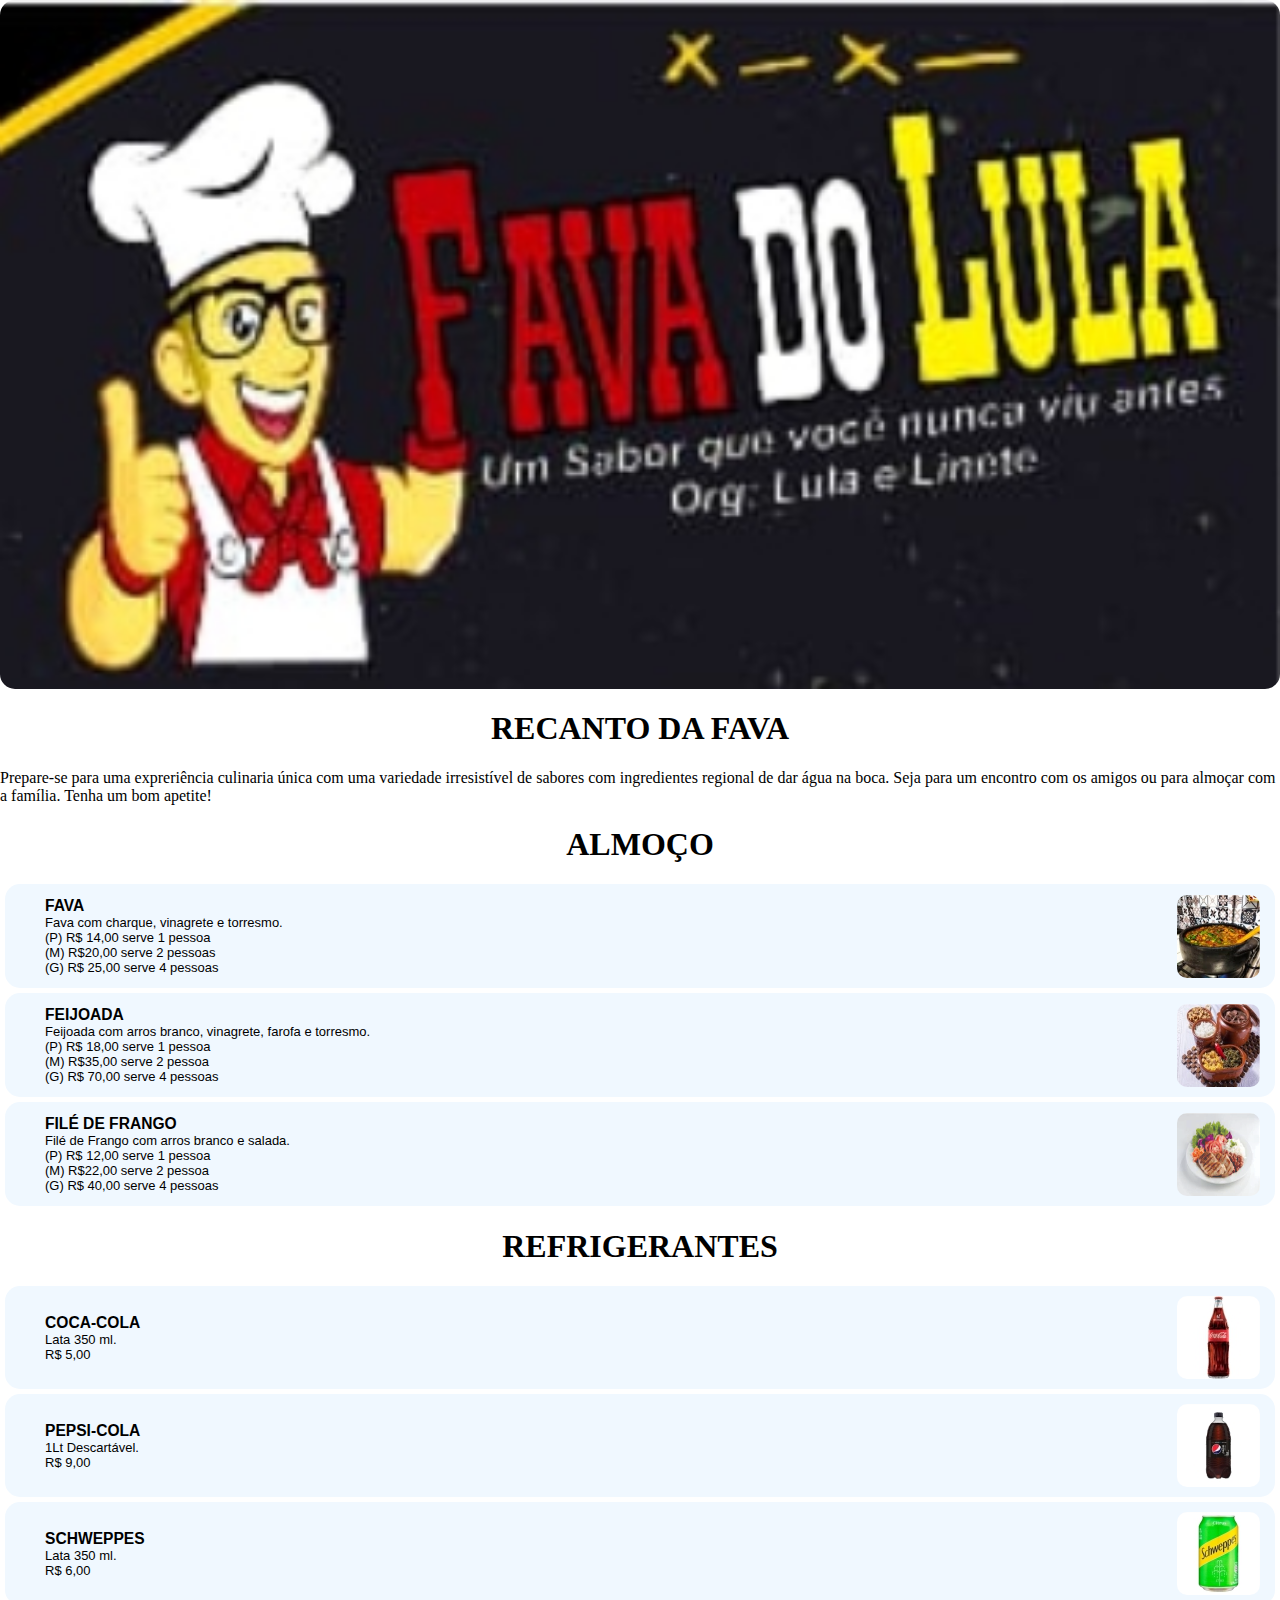
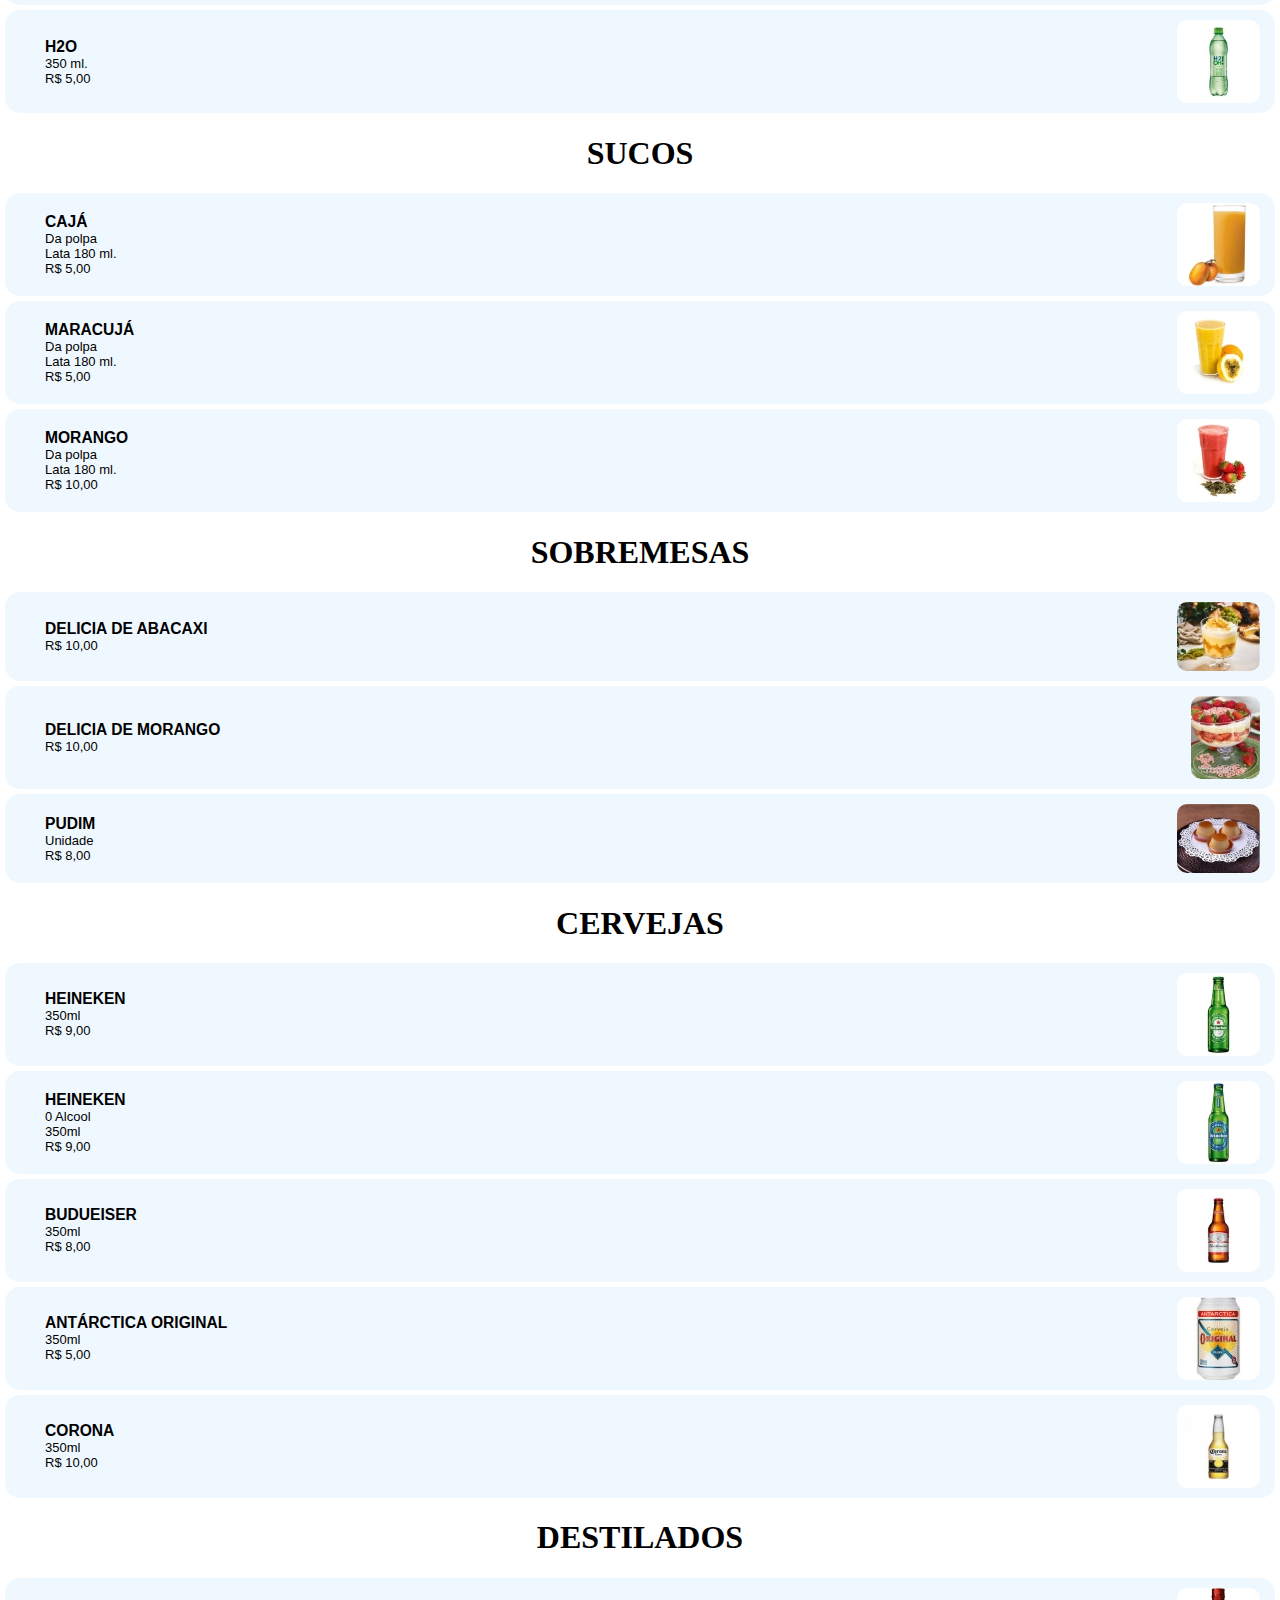
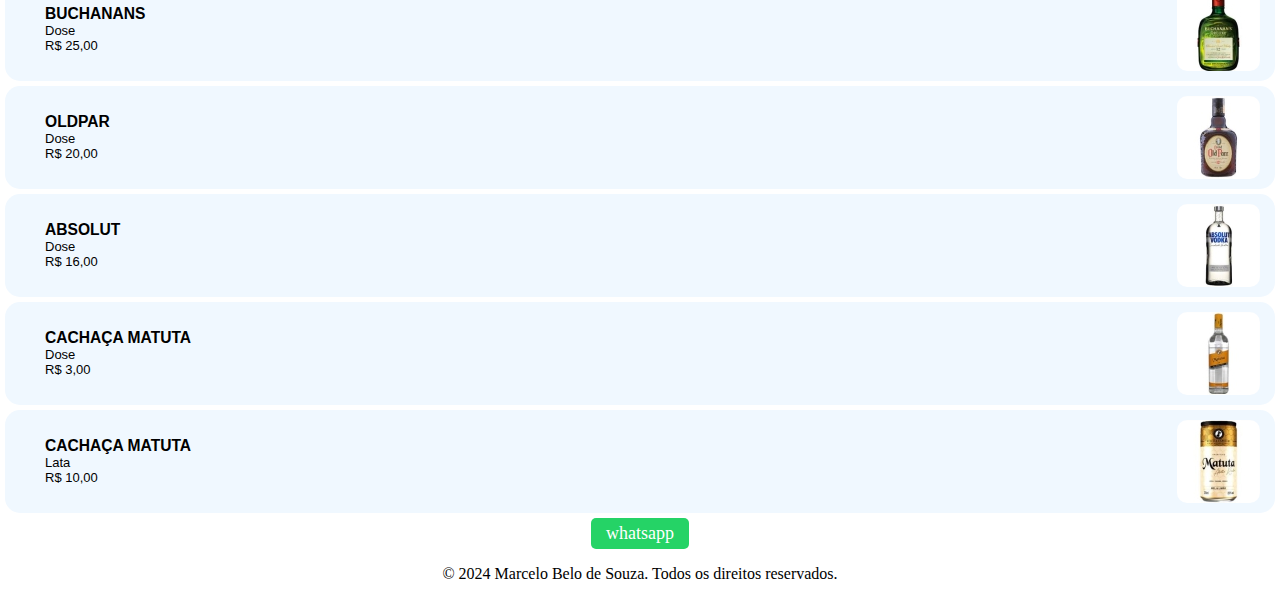
<file: index.html>
<!DOCTYPE html>
<html lang="pt-br">
<head>
    <meta charset="UTF-8">
    <meta name="viewport" content="width=device-width, initial-scale=1.0">
    <link rel="stylesheet" href="css/style.css">
    <title>Recanto da Fava</title>
</head>

    <body>
        <header id="header">
            <div class="menu-hamburguer" id="menu">
                &#9776; <!-- ícone de hambúrguer -->
            </div>
        </header>
        <nav id="nav" class="hidden">
            <ul>
                <li><a href="#almoco">ALMOÇO</a></li>
                <li><a href="#refrigerante">REFRIGERANTES</a></li>
                <li><a href="#suco">SUCOS</a></li>
                <li><a href="#sobremesa">SOBREMESAS</a></li>
                <li><a href="#cerveja">CERVEJAS</a></li>
                <li><a href="#destilado">DESTILADOS</a></li>
            </ul>
        </nav>
          
            <img src="img/cabecalho.jpg" alt="Imagem logo cabeçalho" class="LogoCabecalho">
            
            <h1 class="tit">RECANTO DA FAVA</h1>
            <P>Prepare-se para uma expreriência culinaria única com uma variedade irresistível de sabores com ingredientes regional de dar água na boca. Seja para um encontro com os amigos ou para almoçar com a família. Tenha um bom apetite!</P>
        

    <a href="./html/DestaqueFava.html">
        <h1 id="almoco" class="tit">ALMOÇO</h1>
        <div class="item">
        <div class="flex-container">
        <ul>
            <li class="pDaLista"><strong>FAVA</strong></li>
            <li>Fava com charque, vinagrete e torresmo.</li>
            <li>(P) R$ 14,00 serve 1 pessoa</li>
            <li>(M) R$20,00 serve 2 pessoas</li>
            <li>(G) R$ 25,00 serve 4 pessoas</li>
         </ul>
        <img src="img/favaPParagrafo30mm.jpg" alt="tigela de fava" class="flex-item">
       </div>
    </div>

    <a href="./html/DestaqueFeijoada.html">
        <div class="item">
        <div class="flex-container">
        <ul>
            <li class="pDaLista"><strong>FEIJOADA</strong></li>
            <li>Feijoada com arros branco, vinagrete, farofa e torresmo.</li>
            <li>(P) R$ 18,00 serve 1 pessoa</li>
            <li>(M) R$35,00 serve 2 pessoa</li>
            <li>(G) R$ 70,00 serve 4 pessoas</li>
         </ul>
        <img src="img/Feijoada30mm.jpg" alt="Feijoada" class="flex-item">
       </div>
    </div>

    <a href="./html/FileDeFrango.html">
        <div class="item">
        <div class="flex-container">
        <ul>
            <li class="pDaLista"><strong>FILÉ DE FRANGO</strong></li>
            <li>Filé de Frango com arros branco e salada.</li>
            <li>(P) R$ 12,00 serve 1 pessoa</li>
            <li>(M) R$22,00 serve 2 pessoa</li>
            <li>(G) R$ 40,00 serve 4 pessoas</li>
         </ul>
        <img src="img/FileDeFrango30mm.jpg" alt="tigela de fava" class="flex-item">
       </div>
    </div>
 <a>   

        <h1 id="refrigerante" class="tit">REFRIGERANTES</h1>
        <div class="item">
        <div class="flex-container">
        <ul>
            <li class="pDaLista"><strong>COCA-COLA</strong></li>
            <li>Lata 350 ml.</li>
            <li>R$ 5,00</li>
         </ul>
        <img src="img/CocaKs30mm.jpg" alt="Refrigerante Coca Cola KS" class="flex-item">
       </div>
    </div>

        <div class="item">
        <div class="flex-container">
        <ul>
            <li class="pDaLista"><strong>PEPSI-COLA</strong></li>
            <li>1Lt Descartável.</li>
            <li>R$ 9,00</li>
         </ul>
        <img src="img/Pepsi1lt30mm.jpg" alt="Refrigerante Pepsi Cola 1Lt" class="flex-item">
       </div>
    </div>

        <div class="item">
        <div class="flex-container">
        <ul>
            <li class="pDaLista"><strong>SCHWEPPES</strong></li>
            <li>Lata 350 ml.</li>
            <li>R$ 6,00</li>
         </ul>
        <img src="img/SchweppesLata30mm.jpg" alt="Schweppes Lata" class="flex-item">
       </div>
    </div>

        <div class="item">
        <div class="flex-container">
        <ul>
            <li class="pDaLista"><strong>H2O</strong></li>
            <li>350 ml.</li>
            <li>R$ 5,00</li>
         </ul>
        <img src="img/H2o30mm.jpg" alt="Refrigerante H2O" class="flex-item">
       </div>
    </div>

        <h1 id="suco" class="tit">SUCOS</h1>
        <div class="item">
        <div class="flex-container">
        <ul>
            <li class="pDaLista"><strong>CAJÁ</strong></li>
            <LI>Da polpa</LI>
            <li>Lata 180 ml.</li>
            <li>R$ 5,00</li>
         </ul>
        <img src="img/SucoCajaCopo30mm.jpg" alt="Copo de suco de cajá" class="flex-item">
       </div>
    </div>

        <div class="item">
        <div class="flex-container">
        <ul>
            <li class="pDaLista"><strong>MARACUJÁ</strong></li>
            <LI>Da polpa</LI>
            <li>Lata 180 ml.</li>
            <li>R$ 5,00</li>
         </ul>
        <img src="img/SucoMaracujaCopo30mm.jpg" alt="Copo de suco de maracujá" class="flex-item">
       </div>
    </div>

        <div class="item">
        <div class="flex-container">
        <ul>
            <li class="pDaLista"><strong>MORANGO</strong></li>
            <LI>Da polpa</LI>
            <li>Lata 180 ml.</li>
            <li>R$ 10,00</li>
         </ul>
        <img src="img/SucoMorangoCopo30mm.jpg" alt="Copo de suco de maracujá" class="flex-item">
       </div>
    </div>

    <a href="./html/DeliaDeAbacaxi.html">
        <h1 id="sobremesa" class="tit">SOBREMESAS</h1>
        <div class="item">
        <div class="flex-container">
        <ul>
            <li class="pDaLista"><strong>DELICIA DE ABACAXI</strong></li>
            <li>R$ 10,00</li>
         </ul>
        <img src="img/DeliciaDeAbacaxi30mm.jpg" alt="Delicia de abacaxi" class="flex-item">
       </div>
    </div>

    <a href="./html/DeliciaDeMorango.html">
        <div class="item">
        <div class="flex-container">
        <ul>
            <li class="pDaLista"><strong>DELICIA DE MORANGO</strong></li>
            <li>R$ 10,00</li>
         </ul>
        <img src="img/DeliciaDeMorango30mm.jpg" alt="Delicia de morango" class="flex-item">
       </div>
    </div>

    <a href="./html/Pudim.html">
        <div class="item">
        <div class="flex-container">
        <ul>
            <li class="pDaLista"><strong>PUDIM</strong></li>
            <LI>Unidade</LI>
            <li>R$ 8,00</li>
         </ul>
        <img src="img/Pudim30mm.jpg" alt="Pudim" class="flex-item">
       </div>
    </div>
<a>    

        <h1 id="cerveja" class="tit">CERVEJAS</h1>
        <div class="item">
        <div class="flex-container">
        <ul>
            <li class="pDaLista"><strong>HEINEKEN</strong></li>
            <LI>350ml</LI>
            <li>R$ 9,00</li>
         </ul>
        <img src="img/Heineken350Ml30mm.jpg" alt="Cerveja" class="flex-item">
       </div>
    </div>

        <div class="item">
        <div class="flex-container">
        <ul>
            <li class="pDaLista"><strong>HEINEKEN</strong></li>
            <li>0 Alcool</li>
            <LI>350ml</LI>
            <li>R$ 9,00</li>
         </ul>
        <img src="img/Heineken0350ml30mm.jpg" alt="Cerveja" class="flex-item">
       </div>
    </div>

        <div class="item">
        <div class="flex-container">
        <ul>
            <li class="pDaLista"><strong>BUDUEISER</strong></li>
            <LI>350ml</LI>
            <li>R$ 8,00</li>
         </ul>
        <img src="img/Budueiser350Ml30mm.jpg" alt="Cerveja" class="flex-item">
       </div>
    </div>

        <div class="item">
        <div class="flex-container">
        <ul>
            <li class="pDaLista"><strong>ANTÁRCTICA ORIGINAL</strong></li>
            <LI>350ml</LI>
            <li>R$ 5,00</li>
         </ul>
        <img src="img/AntarcticaOrig350Ml30mm.jpg" alt="Cerveja" class="flex-item">
       </div>
    </div>

        <div class="item">
        <div class="flex-container">
        <ul>
            <li class="pDaLista"><strong>CORONA</strong></li>
            <LI>350ml</LI>
            <li>R$ 10,00</li>
         </ul>
        <img src="img/Corona350Ml30mm.jpg" alt="Cerveja" class="flex-item">
       </div>
    </div>   

        <H1 id="destilado" class="tit">DESTILADOS</H1>
        <div class="item">
        <div class="flex-container">
        <ul>
            <li class="pDaLista"><strong>BUCHANANS</strong></li>
            <LI>Dose</LI>
            <li>R$ 25,00</li>
         </ul>
        <img src="img/Buchanans30mm.jpg" alt="Wisk" class="flex-item">
       </div>
    </div>

        <div class="item">
        <div class="flex-container">
        <ul>
            <li class="pDaLista"><strong>OLDPAR</strong></li>
            <LI>Dose</LI>
            <li>R$ 20,00</li>
         </ul>
        <img src="img/OldPar30mm.jpg" alt="Wisk" class="flex-item">
       </div>
    </div>

        <div class="item">
        <div class="flex-container">
        <ul>
            <li class="pDaLista"><strong>ABSOLUT</strong></li>
            <LI>Dose</LI>
            <li>R$ 16,00</li>
         </ul>
        <img src="img/Absolut30mm.jpg" alt="Vodi" class="flex-item">
       </div>
    </div>

        <div class="item">
        <div class="flex-container">
        <ul>
            <li class="pDaLista"><strong>CACHAÇA MATUTA</strong></li>
            <LI>Dose</LI>
            <li>R$ 3,00</li>
         </ul>
        <img src="img/MatutaLt30mm.jpg" alt="Cachaça" class="flex-item">
       </div>
    </div>

        <div class="item">
        <div class="flex-container">
        <ul>
            <li class="pDaLista"><strong>CACHAÇA MATUTA</strong></li>
            <LI>Lata</LI>
            <li>R$ 10,00</li>
         </ul>
        <img src="img/MatutaLata30mm.jpg" alt="Cachaça" class="flex-item">
       </div>
    </div>

<script src="script/script.js"></script>

<div class="container">
    <a href="https://wa.me/558399943532" class="whatsapp-button" target="_blank" rel="noopener">
        whatsapp
    </a>
</div>

<div id="cop">
    <p>&copy; 2024 Marcelo Belo de Souza. Todos os direitos reservados.</p>
</div>
    </body>

</html>
</file>
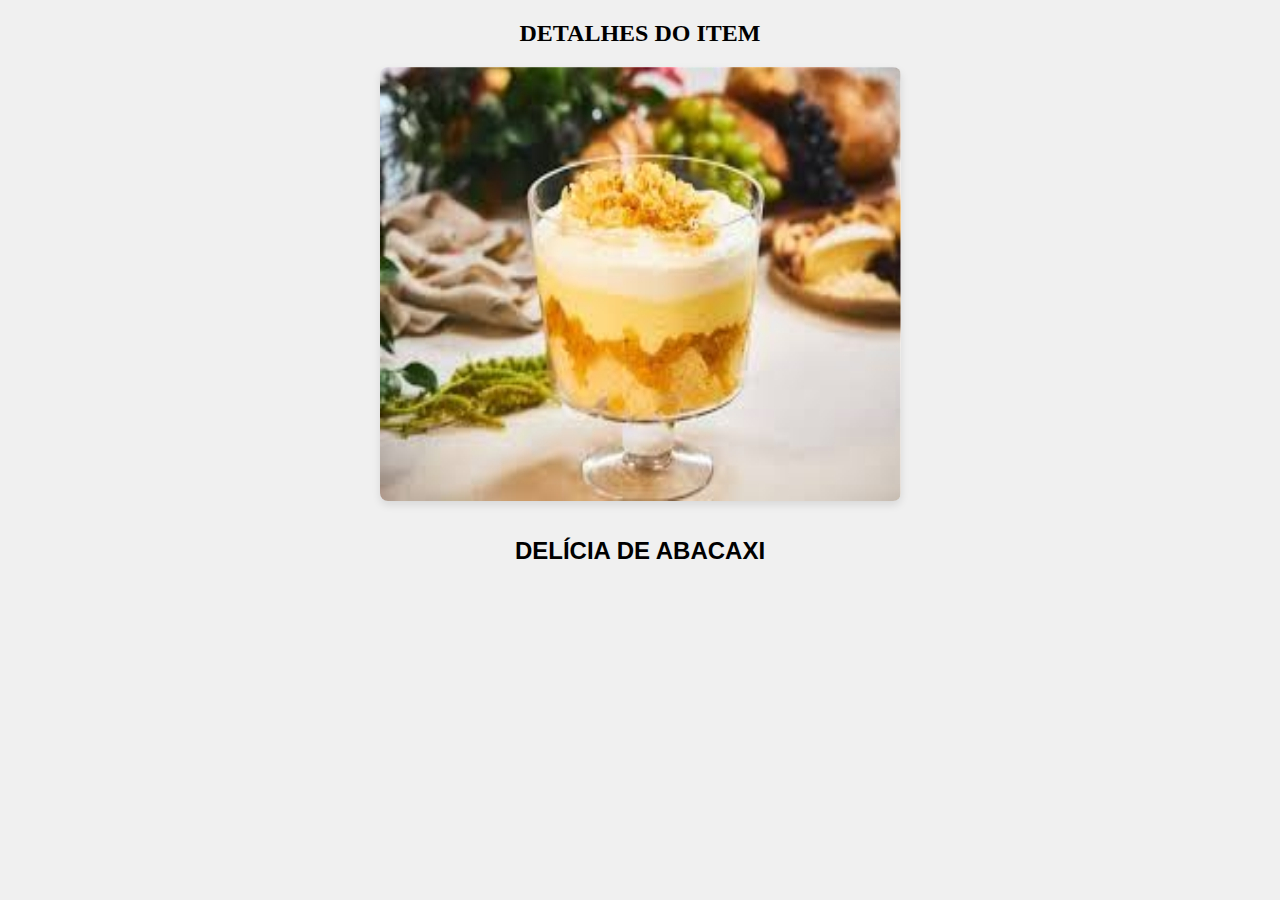
<file: html/DeliaDeAbacaxi.html>
<!DOCTYPE html>
<html lang="pt-br">
<head>
    <meta charset="UTF-8">
    <meta name="viewport" content="width=device-width, initial-scale=1.0">
    <link rel="stylesheet" href="../css/style.css">
    <title>Recanto da fava</title>
</head>
<a href="../index.html">
    <body class="BodyDestaque">
            <h2 class="H2Detaque">DETALHES DO ITEM</h2>
        <img src="../img/DeliciaDeAbacaxi188mm.jpg" alt="Delícia de abacaxi" class="FotoDestaque">
        <h1 class="H1Destaque">DELÍCIA DE ABACAXI</h1>
    </body>
</a>
</html>
</file>
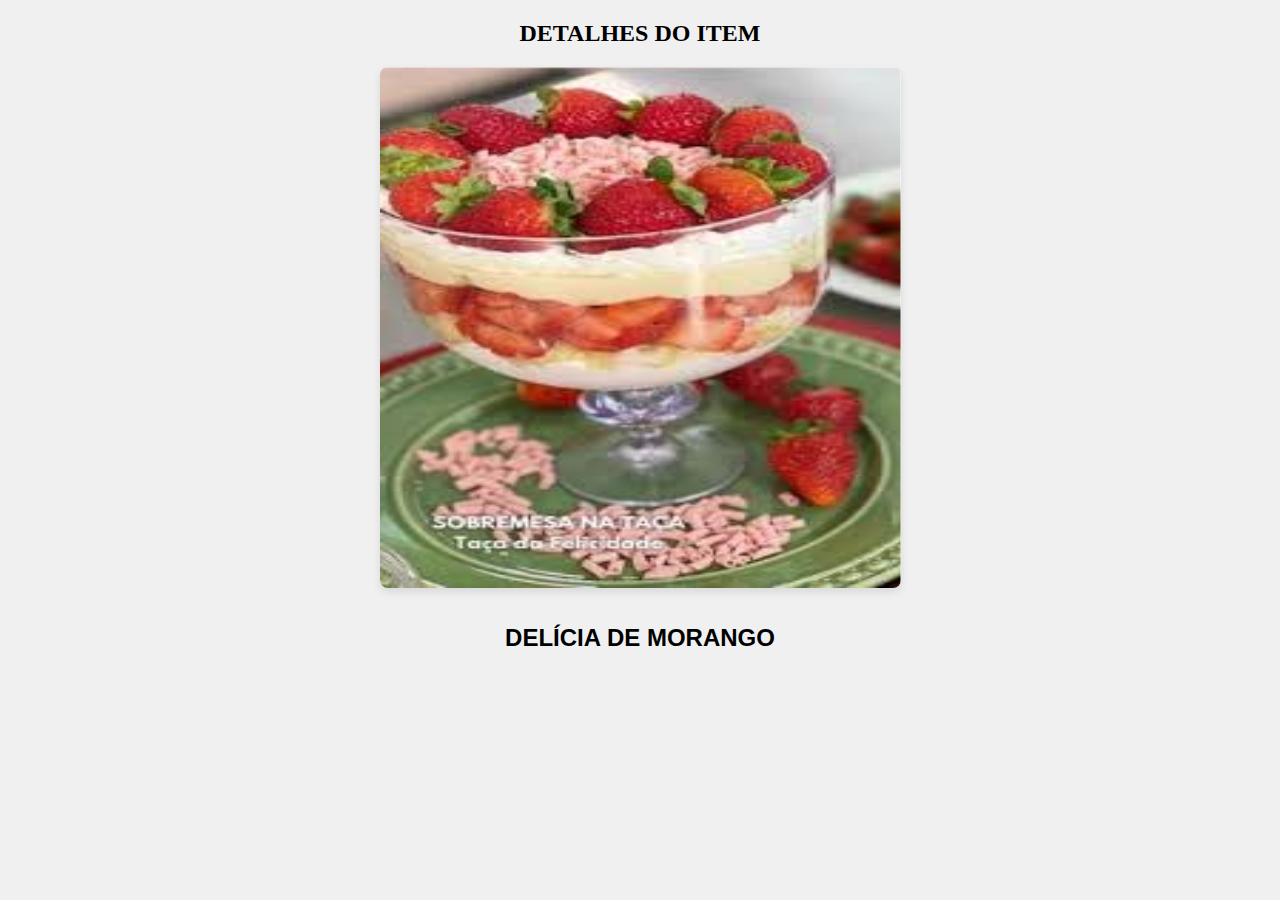
<file: html/DeliciaDeMorango.html>
<!DOCTYPE html>
<html lang="pt-br">
<head>
    <meta charset="UTF-8">
    <meta name="viewport" content="width=device-width, initial-scale=1.0">
    <link rel="stylesheet" href="../css/style.css">
    <title>Recanto da fava</title>
</head>
<a href="../index.html">
    <body class="BodyDestaque">
            <h2 class="H2Detaque">DETALHES DO ITEM</h2>
        <img src="../img/DeliciaDeMorango188mm.jpg" alt="Delícia de morango" class="FotoDestaque">
        <h1 class="H1Destaque">DELÍCIA DE MORANGO</h1>
    </body>
</a>
</html>
</file>
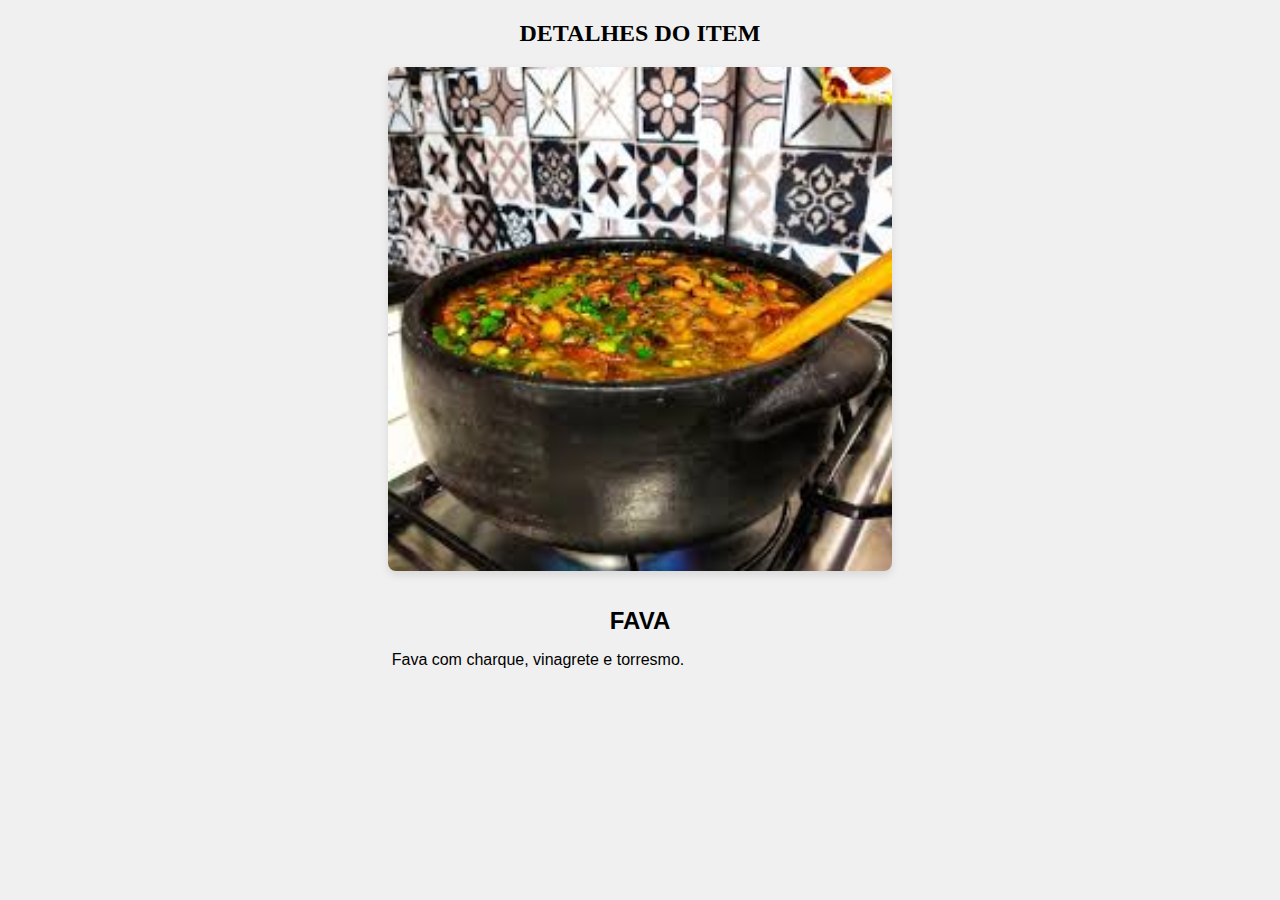
<file: html/destaque.html>
<!DOCTYPE html>
<html lang="pt-br">
<head>
    <meta charset="UTF-8">
    <meta name="viewport" content="width=device-width, initial-scale=1.0">
    <link rel="stylesheet" href="../css/style.css">
    <title>Lula da fava</title>
</head>
<a href="../index.html">
    <body class="BodyDestaque">
            <h2 class="H2Detaque">DETALHES DO ITEM</h2>
        <img src="../img/fava.jpg" alt="tigela de fava" class="FotoDestaque">
        <h1 class="H1Destaque">FAVA</h1>
        <p class="PDestaque">Fava com charque, vinagrete e torresmo.</p>
    </body>
</a>
</html>
</file>
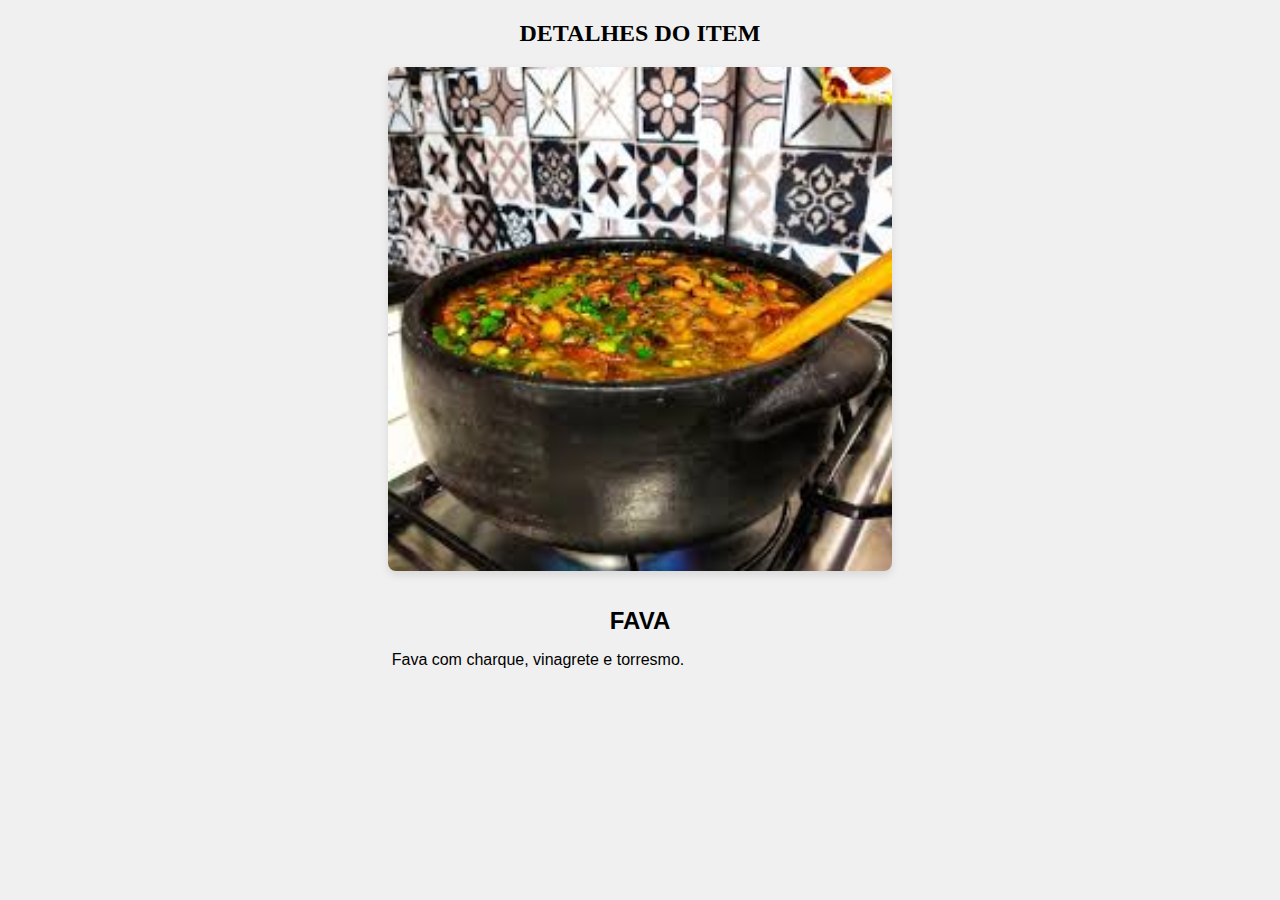
<file: html/DestaqueFava.html>
<!DOCTYPE html>
<html lang="pt-br">
<head>
    <meta charset="UTF-8">
    <meta name="viewport" content="width=device-width, initial-scale=1.0">
    <link rel="stylesheet" href="../css/style.css">
    <title>Recanto da fava</title>
</head>
<a href="../index.html">
    <body class="BodyDestaque">
            <h2 class="H2Detaque">DETALHES DO ITEM</h2>
        <img src="../img/fava.jpg" alt="tigela de fava" class="FotoDestaque">
        <h1 class="H1Destaque">FAVA</h1>
        <p class="PDestaque">Fava com charque, vinagrete e torresmo.</p>
    </body>
</a>
</html>
</file>
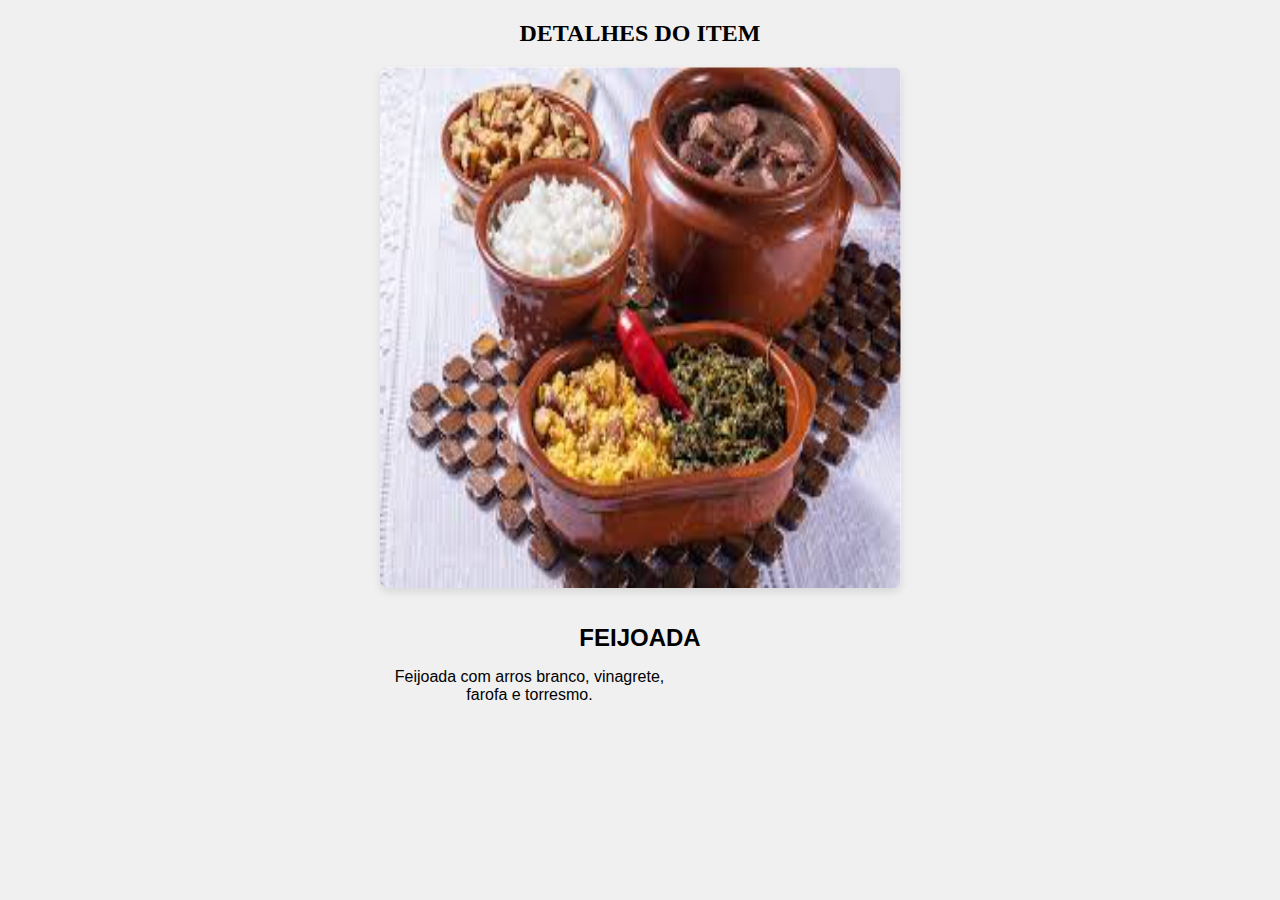
<file: html/DestaqueFeijoada.html>
<!DOCTYPE html>
<html lang="pt-br">
<head>
    <meta charset="UTF-8">
    <meta name="viewport" content="width=device-width, initial-scale=1.0">
    <link rel="stylesheet" href="../css/style.css">
    <title>Recanto da fava</title>
</head>
<a href="../index.html">
    <body class="BodyDestaque">
            <h2 class="H2Detaque">DETALHES DO ITEM</h2>
        <img src="../img/Feijoada188mm.jpg" alt="Feijoada" class="FotoDestaque">
        <h1 class="H1Destaque">FEIJOADA</h1>
        <p class="PDestaque">Feijoada com arros branco, vinagrete, farofa e torresmo.</p>
    </body>
</a>
</html>
</file>
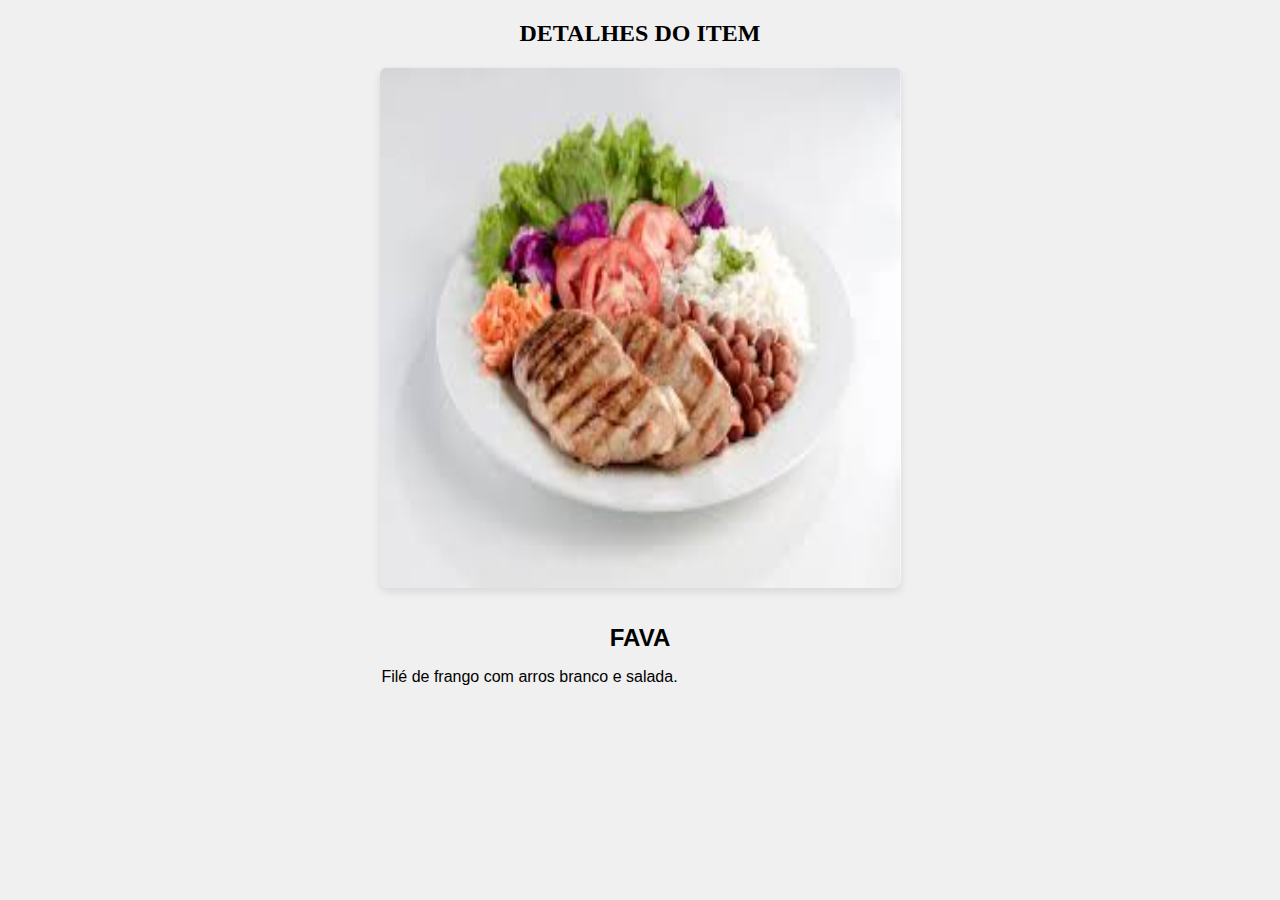
<file: html/FileDeFrango.html>
<!DOCTYPE html>
<html lang="pt-br">
<head>
    <meta charset="UTF-8">
    <meta name="viewport" content="width=device-width, initial-scale=1.0">
    <link rel="stylesheet" href="../css/style.css">
    <title>Recanto da fava</title>
</head>
<a href="../index.html">
    <body class="BodyDestaque">
            <h2 class="H2Detaque">DETALHES DO ITEM</h2>
        <img src="../img/FileDeFrango188mm.jpg" alt="Filé defrango" class="FotoDestaque">
        <h1 class="H1Destaque">FAVA</h1>
        <p class="PDestaque">Filé de frango com arros branco e salada.</p>
    </body>
</a>
</html>
</file>
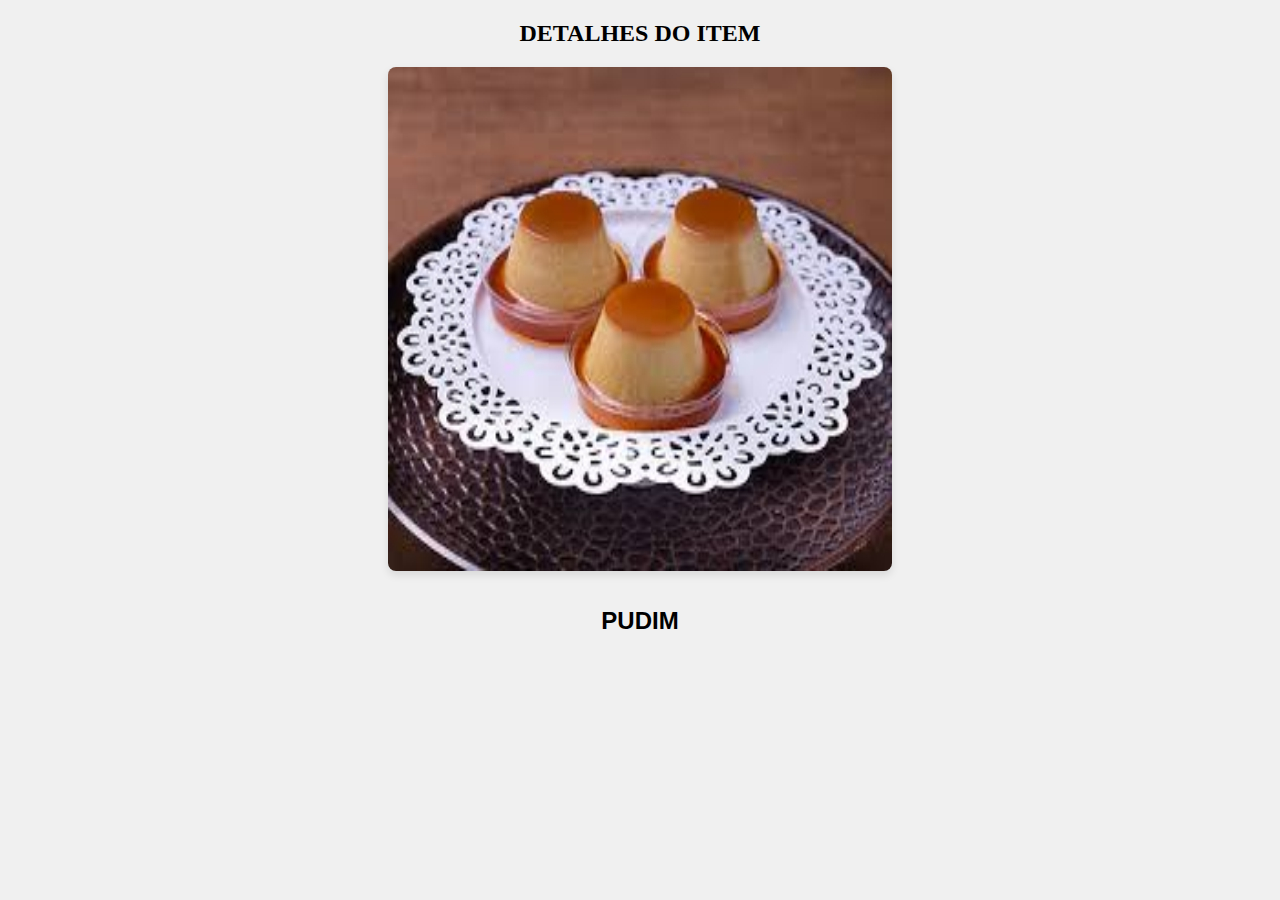
<file: html/Pudim.html>
<!DOCTYPE html>
<html lang="pt-br">
<head>
    <meta charset="UTF-8">
    <meta name="viewport" content="width=device-width, initial-scale=1.0">
    <link rel="stylesheet" href="../css/style.css">
    <title>Recanto da fava</title>
</head>
<a href="../index.html">
    <body class="BodyDestaque">
            <h2 class="H2Detaque">DETALHES DO ITEM</h2>
        <img src="../img/Pudim182,88mm.jpg" alt="Pudim" class="FotoDestaque">
        <h1 class="H1Destaque">PUDIM</h1>
    </body>
</a>
</html>
</file>
<file: css/style.css>
body {
  margin: 0;
  padding: 0;
}

/*header {
  font-family: 'Segoe UI', Tahoma, Geneva, Verdana, sans-serif;
  margin: 5px 5px;
  border: 5px;  
  padding: 0px 5px 0px 0px;
}*/

.LogoCabecalho {
  width: 100%;
  height: auto;
  display: block;
  border-radius: 15px;
}

.tit {
  text-align: center;
}

.section {
  height: 100vh; /* Altura da viewport */
  padding: 20px;
  border-bottom: 1px solid #ddd;
}

.section:nth-child(odd) {
  background-color: #f4f4f4;
}

.item {
    background-color: aliceblue;
    margin: 5px 5px;
    border: 5px;  
    padding: 0px 5px 0px 0px;
    border-radius: 15px;
}

.flex-container {
    display: flex;
    justify-content: space-between;
    align-items: center;
    font-size: small;
  }

  ul {
    font-family: Arial, Helvetica, sans-serif;
    list-style: none;
  }

  .pDaLista {
    font-size: larger;
  }
  
  .flex-item {
    margin: 10px;
    border-radius: 10px;
  }
  
  .flex-item:first-child {
    flex: 1; /* O texto ocupará o espaço restante */
  }
  
  .flex-item:last-child {
    max-width: 30%; /* Ajuste conforme necessário */
  }

  .FotoDestaque { /*css da página destaque.html*/
    max-width: 100%;
    height: auto;
    margin-bottom: 1rem;
    border-radius: 8px; /* Bordas arredondadas */
    box-shadow: 0 4px 8px rgba(0, 0, 0, 0.1); /* Sombra suave */
  }

  .BodyDestaque {
    display: flex;
    justify-content: center;
    align-items: center;
    text-align: center;
    flex-direction: column;
    background-color: #f0f0f0; /* Cor de fundo suave */
  }

  .H2Destaque {
    font-family: 'Segoe UI', Tahoma, Geneva, Verdana, sans-serif;
    font-size: 1.5rem;
    margin-bottom: 1rem;
  }

  .H1Destaque {
    font-family: 'Segoe UI', Tahoma, Geneva, Verdana, sans-serif;
    font-size: 1.5rem;
    margin-bottom: 1rem;
  }

  .PDestaque {
    font-family: 'Segoe UI', Tahoma, Geneva, Verdana, sans-serif;
    font-size: 1rem;
    max-width: 300px; /* Limita a largura do texto para melhorar a legibilidade */
  }

  a {
    text-decoration: none;
    color: black;
  }

.container {
    text-align: center;
}

.whatsapp-button {
    display: inline-block;
    padding: 5px 15px;
    font-size: 18px;
    color: #fff;
    background-color: #25d366;
    border: none;
    border-radius: 5px;
    text-decoration: none;
    transition: background-color 0.3s ease;
}

.whatsapp-button:hover {
    background-color: #1ebe5d;
}
#cop {
  text-align: center;
}

/* início do menu*/
header {
  width: 100%;
  background-color: #333;
  color: white;
  position: fixed;
  top: -60px; /* Escondido no início */
  left: 0;
  transition: top 0.3s;
  z-index: 1000;
}

.menu-hamburguer {
  padding: 15px;
  cursor: pointer;
  font-size: 20px;
}

nav {
  width: 100%;
  background-color: #444;
  color: white;
  display: none;
  position: fixed;
  top: 60px; /* Ajuste para o menu */
  left: 0;
  z-index: 999;
}

nav ul {
  list-style: none;
  padding: 0;
  margin: 0;
}

nav ul li {
  padding: 15px;
}

nav ul li a {
  color: white;
  text-decoration: none;
}

nav.hidden {
  display: none;
}

nav.visible {
  display: block;
}
</file>
